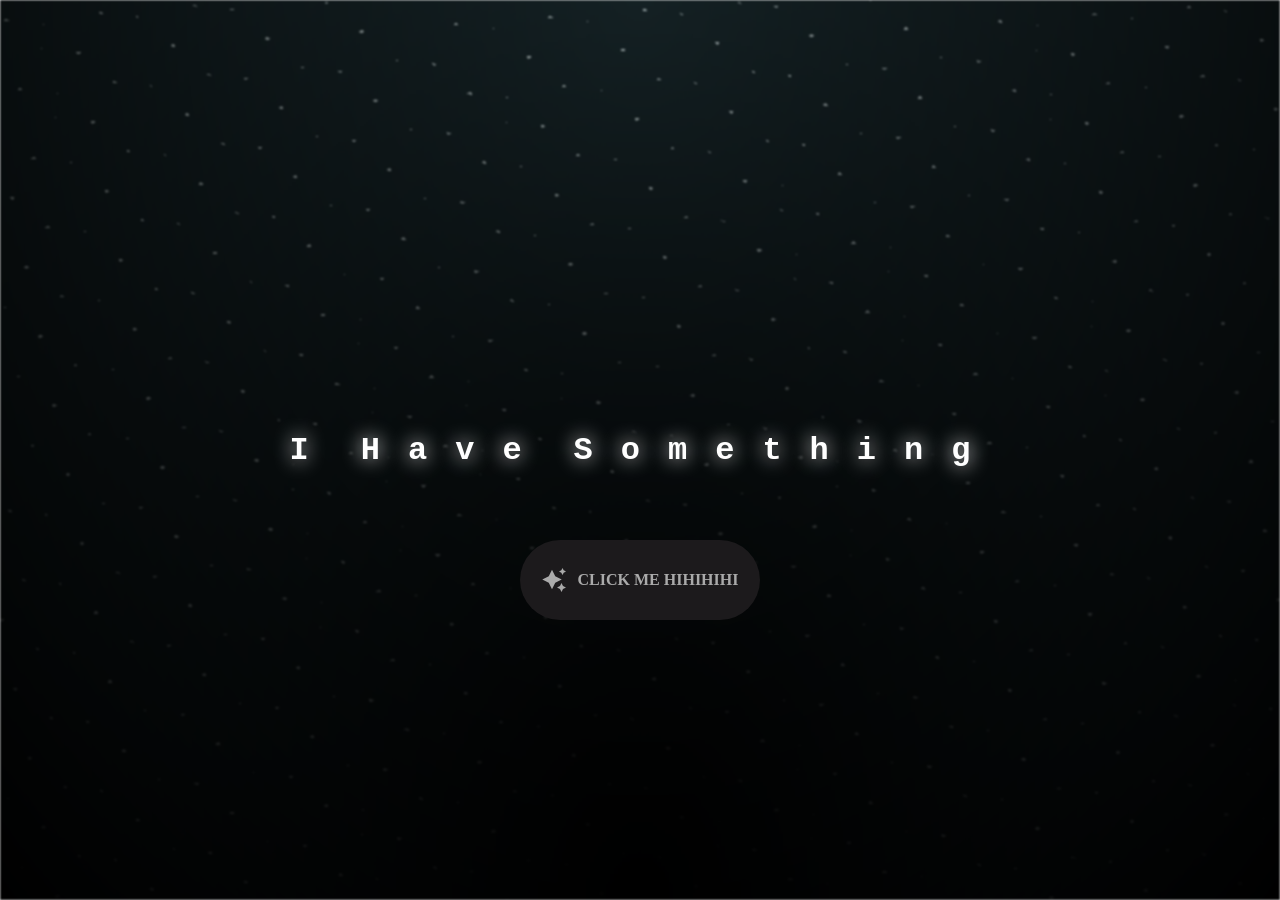
<file: flowers-for-someone/index.html>
<html lang="en">

<head>
  <meta charset="UTF-8">
  <meta name="viewport" content="width=device-width, initial-scale=1.0">
  <link rel="shortcut icon" href="images/gift.png" type="image/x-icon">
  <link rel="stylesheet" href="css/index.css">

  <!-- Document Title -->
  <title>FLOWERS FOR MY LOVE ONE</title>
</head>

<body>
  <!-- Background -->
  <div class="night"></div>

  <!-- Title -->
  <h1 class="title"></h1>
  

  <!-- Button -->
  <div style="position: absolute; top: 60vh; width: 100%; display: flex; justify-content: center;">
    <a href="flower.html" class="btn">
      <svg height="24" width="24" fill="#FFFFFF" viewBox="0 0 24 24" data-name="Layer 1" id="Layer_1" class="sparkle">
        <path
          d="M10,21.236,6.755,14.745.264,11.5,6.755,8.255,10,1.764l3.245,6.491L19.736,11.5l-6.491,3.245ZM18,21l1.5,3L21,21l3-1.5L21,18l-1.5-3L18,18l-3,1.5ZM19.333,4.667,20.5,7l1.167-2.333L24,3.5,21.667,2.333,20.5,0,19.333,2.333,17,3.5Z">
        </path>
      </svg>

      <span class="text">CLICK ME HIHIHIHI</span>
      
    </a>
  </div>

  <script src="js/index.js"></script>
</body>

</html>
</file>
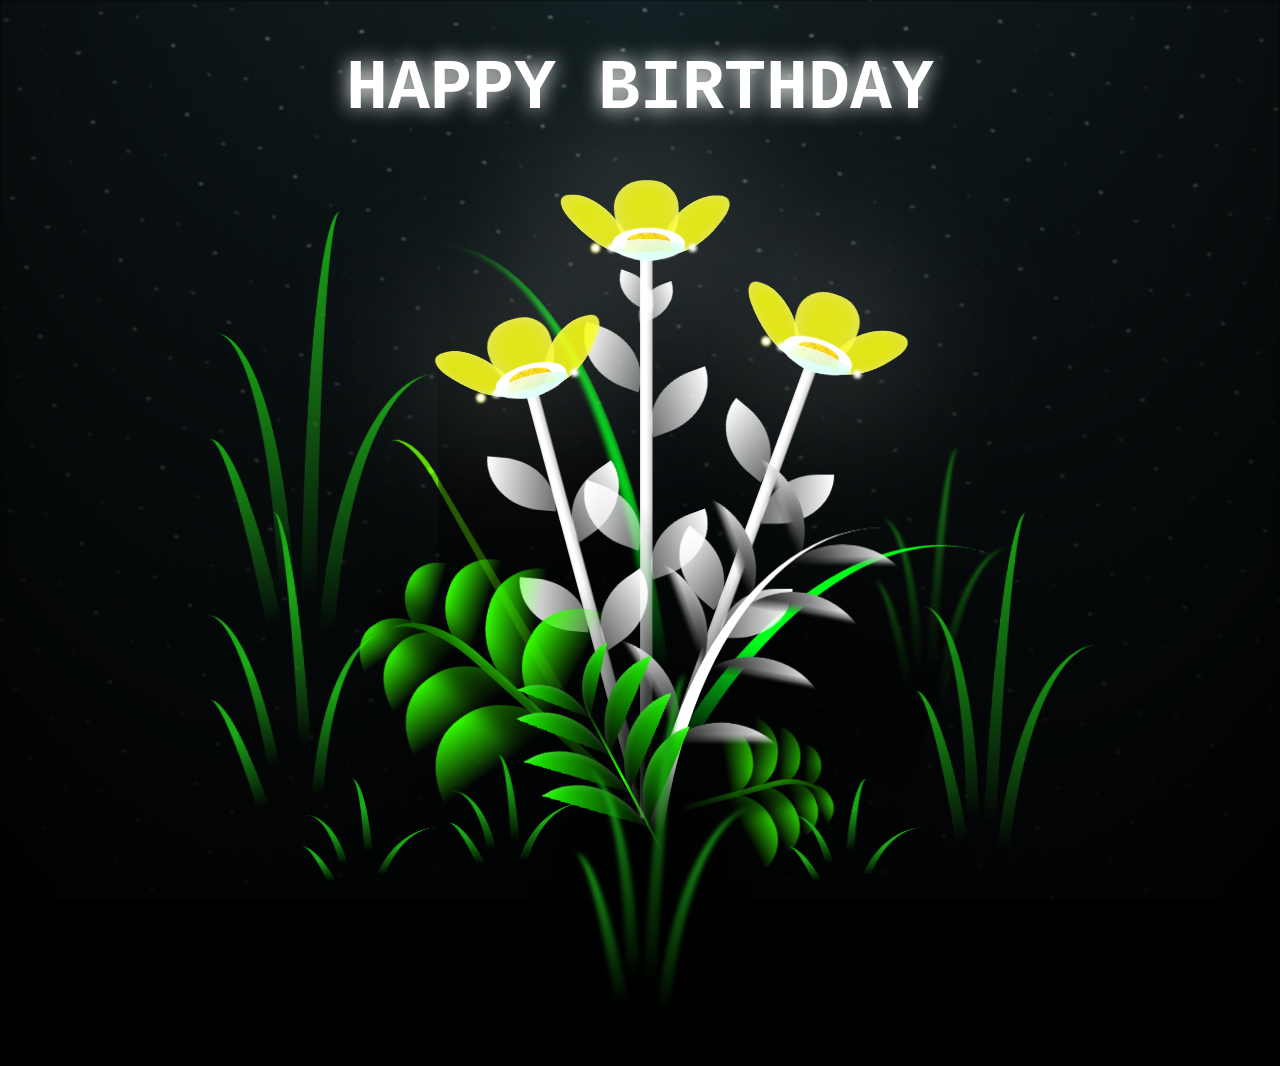
<file: flowers-for-someone/flower.html>
<!DOCTYPE html>
<html lang="en">

<head>
  <meta charset="UTF-8">
  <meta http-equiv="X-UA-Compatible" content="IE=edge">
  <meta name="viewport" content="width=device-width, initial-scale=1.0">
  <link rel="shortcut icon" href="images/gift.png" type="image/x-icon">
  <link rel="stylesheet" href="css/style.css">

  <!-- Document Title -->
  <title>FLOWERS FOR YOU</title>
</head>

<body class="not-loaded">
  <!-- Background -->
  <div class="night"></div>

  <!-- Flower -->
  <div class="flowers">
    <div class="flower flower--1">
      <div class="flower__leafs flower__leafs--1">
        <div class="flower__leaf flower__leaf--1"></div>
        <div class="flower__leaf flower__leaf--2"></div>
        <div class="flower__leaf flower__leaf--3"></div>
        <div class="flower__leaf flower__leaf--4"></div>
        <div class="flower__white-circle"></div>

        <div class="flower__light flower__light--1"></div>
        <div class="flower__light flower__light--2"></div>
        <div class="flower__light flower__light--3"></div>
        <div class="flower__light flower__light--4"></div>
        <div class="flower__light flower__light--5"></div>
        <div class="flower__light flower__light--6"></div>
        <div class="flower__light flower__light--7"></div>
        <div class="flower__light flower__light--8"></div>

      </div>
      <div class="flower__line">
        <div class="flower__line__leaf flower__line__leaf--1"></div>
        <div class="flower__line__leaf flower__line__leaf--2"></div>
        <div class="flower__line__leaf flower__line__leaf--3"></div>
        <div class="flower__line__leaf flower__line__leaf--4"></div>
        <div class="flower__line__leaf flower__line__leaf--5"></div>
        <div class="flower__line__leaf flower__line__leaf--6"></div>
      </div>
    </div>

    <div class="flower flower--2">
      <div class="flower__leafs flower__leafs--2">
        <div class="flower__leaf flower__leaf--1"></div>
        <div class="flower__leaf flower__leaf--2"></div>
        <div class="flower__leaf flower__leaf--3"></div>
        <div class="flower__leaf flower__leaf--4"></div>
        <div class="flower__white-circle"></div>

        <div class="flower__light flower__light--1"></div>
        <div class="flower__light flower__light--2"></div>
        <div class="flower__light flower__light--3"></div>
        <div class="flower__light flower__light--4"></div>
        <div class="flower__light flower__light--5"></div>
        <div class="flower__light flower__light--6"></div>
        <div class="flower__light flower__light--7"></div>
        <div class="flower__light flower__light--8"></div>

      </div>
      <div class="flower__line">
        <div class="flower__line__leaf flower__line__leaf--1"></div>
        <div class="flower__line__leaf flower__line__leaf--2"></div>
        <div class="flower__line__leaf flower__line__leaf--3"></div>
        <div class="flower__line__leaf flower__line__leaf--4"></div>
      </div>
    </div>

    <div class="flower flower--3">
      <div class="flower__leafs flower__leafs--3">
        <div class="flower__leaf flower__leaf--1"></div>
        <div class="flower__leaf flower__leaf--2"></div>
        <div class="flower__leaf flower__leaf--3"></div>
        <div class="flower__leaf flower__leaf--4"></div>
        <div class="flower__white-circle"></div>

        <div class="flower__light flower__light--1"></div>
        <div class="flower__light flower__light--2"></div>
        <div class="flower__light flower__light--3"></div>
        <div class="flower__light flower__light--4"></div>
        <div class="flower__light flower__light--5"></div>
        <div class="flower__light flower__light--6"></div>
        <div class="flower__light flower__light--7"></div>
        <div class="flower__light flower__light--8"></div>

      </div>
      <div class="flower__line">
        <div class="flower__line__leaf flower__line__leaf--1"></div>
        <div class="flower__line__leaf flower__line__leaf--2"></div>
        <div class="flower__line__leaf flower__line__leaf--3"></div>
        <div class="flower__line__leaf flower__line__leaf--4"></div>
      </div>
    </div>

    <div class="grow-ans" style="--d:1.2s">
      <div class="flower__g-long">
        <div class="flower__g-long__top"></div>
        <div class="flower__g-long__bottom"></div>
      </div>
    </div>

    <div class="growing-grass">
      <div class="flower__grass flower__grass--1">
        <div class="flower__grass--top"></div>
        <div class="flower__grass--bottom"></div>
        <div class="flower__grass__leaf flower__grass__leaf--1"></div>
        <div class="flower__grass__leaf flower__grass__leaf--2"></div>
        <div class="flower__grass__leaf flower__grass__leaf--3"></div>
        <div class="flower__grass__leaf flower__grass__leaf--4"></div>
        <div class="flower__grass__leaf flower__grass__leaf--5"></div>
        <div class="flower__grass__leaf flower__grass__leaf--6"></div>
        <div class="flower__grass__leaf flower__grass__leaf--7"></div>
        <div class="flower__grass__leaf flower__grass__leaf--8"></div>
        <div class="flower__grass__overlay"></div>
      </div>
    </div>

    <div class="growing-grass">
      <div class="flower__grass flower__grass--2">
        <div class="flower__grass--top"></div>
        <div class="flower__grass--bottom"></div>
        <div class="flower__grass__leaf flower__grass__leaf--1"></div>
        <div class="flower__grass__leaf flower__grass__leaf--2"></div>
        <div class="flower__grass__leaf flower__grass__leaf--3"></div>
        <div class="flower__grass__leaf flower__grass__leaf--4"></div>
        <div class="flower__grass__leaf flower__grass__leaf--5"></div>
        <div class="flower__grass__leaf flower__grass__leaf--6"></div>
        <div class="flower__grass__leaf flower__grass__leaf--7"></div>
        <div class="flower__grass__leaf flower__grass__leaf--8"></div>
        <div class="flower__grass__overlay"></div>
      </div>
    </div>

    <div class="grow-ans" style="--d:2.4s">
      <div class="flower__g-right flower__g-right--1">
        <div class="leaf"></div>
      </div>
    </div>

    <div class="grow-ans" style="--d:2.8s">
      <div class="flower__g-right flower__g-right--2">
        <div class="leaf"></div>
      </div>
    </div>

    <div class="grow-ans" style="--d:2.8s">
      <div class="flower__g-front">
        <div class="flower__g-front__leaf-wrapper flower__g-front__leaf-wrapper--1">
          <div class="flower__g-front__leaf"></div>
        </div>
        <div class="flower__g-front__leaf-wrapper flower__g-front__leaf-wrapper--2">
          <div class="flower__g-front__leaf"></div>
        </div>
        <div class="flower__g-front__leaf-wrapper flower__g-front__leaf-wrapper--3">
          <div class="flower__g-front__leaf"></div>
        </div>
        <div class="flower__g-front__leaf-wrapper flower__g-front__leaf-wrapper--4">
          <div class="flower__g-front__leaf"></div>
        </div>
        <div class="flower__g-front__leaf-wrapper flower__g-front__leaf-wrapper--5">
          <div class="flower__g-front__leaf"></div>
        </div>
        <div class="flower__g-front__leaf-wrapper flower__g-front__leaf-wrapper--6">
          <div class="flower__g-front__leaf"></div>
        </div>
        <div class="flower__g-front__leaf-wrapper flower__g-front__leaf-wrapper--7">
          <div class="flower__g-front__leaf"></div>
        </div>
        <div class="flower__g-front__leaf-wrapper flower__g-front__leaf-wrapper--8">
          <div class="flower__g-front__leaf"></div>
        </div>
        <div class="flower__g-front__line"></div>
      </div>
    </div>

    <div class="grow-ans" style="--d:3.2s">
      <div class="flower__g-fr">
        <div class="leaf"></div>
        <div class="flower__g-fr__leaf flower__g-fr__leaf--1"></div>
        <div class="flower__g-fr__leaf flower__g-fr__leaf--2"></div>
        <div class="flower__g-fr__leaf flower__g-fr__leaf--3"></div>
        <div class="flower__g-fr__leaf flower__g-fr__leaf--4"></div>
        <div class="flower__g-fr__leaf flower__g-fr__leaf--5"></div>
        <div class="flower__g-fr__leaf flower__g-fr__leaf--6"></div>
        <div class="flower__g-fr__leaf flower__g-fr__leaf--7"></div>
        <div class="flower__g-fr__leaf flower__g-fr__leaf--8"></div>
      </div>
    </div>

    <div class="long-g long-g--0">
      <div class="grow-ans" style="--d:3s">
        <div class="leaf leaf--0"></div>
      </div>
      <div class="grow-ans" style="--d:2.2s">
        <div class="leaf leaf--1"></div>
      </div>
      <div class="grow-ans" style="--d:3.4s">
        <div class="leaf leaf--2"></div>
      </div>
      <div class="grow-ans" style="--d:3.6s">
        <div class="leaf leaf--3"></div>
      </div>
    </div>

    <div class="long-g long-g--1">
      <div class="grow-ans" style="--d:3.6s">
        <div class="leaf leaf--0"></div>
      </div>
      <div class="grow-ans" style="--d:3.8s">
        <div class="leaf leaf--1"></div>
      </div>
      <div class="grow-ans" style="--d:4s">
        <div class="leaf leaf--2"></div>
      </div>
      <div class="grow-ans" style="--d:4.2s">
        <div class="leaf leaf--3"></div>
      </div>
    </div>

    <div class="long-g long-g--2">
      <div class="grow-ans" style="--d:4s">
        <div class="leaf leaf--0"></div>
      </div>
      <div class="grow-ans" style="--d:4.2s">
        <div class="leaf leaf--1"></div>
      </div>
      <div class="grow-ans" style="--d:4.4s">
        <div class="leaf leaf--2"></div>
      </div>
      <div class="grow-ans" style="--d:4.6s">
        <div class="leaf leaf--3"></div>
      </div>
    </div>

    <div class="long-g long-g--3">
      <div class="grow-ans" style="--d:4s">
        <div class="leaf leaf--0"></div>
      </div>
      <div class="grow-ans" style="--d:4.2s">
        <div class="leaf leaf--1"></div>
      </div>
      <div class="grow-ans" style="--d:3s">
        <div class="leaf leaf--2"></div>
      </div>
      <div class="grow-ans" style="--d:3.6s">
        <div class="leaf leaf--3"></div>
      </div>
    </div>

    <div class="long-g long-g--4">
      <div class="grow-ans" style="--d:4s">
        <div class="leaf leaf--0"></div>
      </div>
      <div class="grow-ans" style="--d:4.2s">
        <div class="leaf leaf--1"></div>
      </div>
      <div class="grow-ans" style="--d:3s">
        <div class="leaf leaf--2"></div>
      </div>
      <div class="grow-ans" style="--d:3.6s">
        <div class="leaf leaf--3"></div>
      </div>
    </div>

    <div class="long-g long-g--5">
      <div class="grow-ans" style="--d:4s">
        <div class="leaf leaf--0"></div>
      </div>
      <div class="grow-ans" style="--d:4.2s">
        <div class="leaf leaf--1"></div>
      </div>
      <div class="grow-ans" style="--d:3s">
        <div class="leaf leaf--2"></div>
      </div>
      <div class="grow-ans" style="--d:3.6s">
        <div class="leaf leaf--3"></div>
      </div>
    </div>

    <div class="long-g long-g--6">
      <div class="grow-ans" style="--d:4.2s">
        <div class="leaf leaf--0"></div>
      </div>
      <div class="grow-ans" style="--d:4.4s">
        <div class="leaf leaf--1"></div>
      </div>
      <div class="grow-ans" style="--d:4.6s">
        <div class="leaf leaf--2"></div>
      </div>
      <div class="grow-ans" style="--d:4.8s">
        <div class="leaf leaf--3"></div>
      </div>
    </div>

    <div class="long-g long-g--7">
      <div class="grow-ans" style="--d:3s">
        <div class="leaf leaf--0"></div>
      </div>
      <div class="grow-ans" style="--d:3.2s">
        <div class="leaf leaf--1"></div>
      </div>
      <div class="grow-ans" style="--d:3.5s">
        <div class="leaf leaf--2"></div>
      </div>
      <div class="grow-ans" style="--d:3.6s">
        <div class="leaf leaf--3"></div>
      </div>
    </div>
  </div>

  <!-- Title -->
  <h1 class="title"><span id="title"></span></h1>

  
 
  <!-- Import Javascript -->
<script src="js/main.js"></script>
</body>

</html>
</file>
<file: flowers-for-someone/css/index.css>
*,
*::after,
*::before {
  padding: 0;
  margin: 0;
  box-sizing: border-box;
}

:root {
  --dark-color: #000;
}

.night {
  position: fixed;
  left: 50%;
  top: 0;
  transform: translateX(-50%);
  width: 100%;
  height: 100%;
  filter: blur(0.1vmin);
  background-image: radial-gradient(ellipse at top, transparent 0%, var(--dark-color)), radial-gradient(ellipse at bottom, var(--dark-color), rgba(145, 233, 255, 0.2)), repeating-linear-gradient(220deg, rgb(0, 0, 0) 0px, rgb(0, 0, 0) 19px, transparent 19px, transparent 22px), repeating-linear-gradient(189deg, rgb(0, 0, 0) 0px, rgb(0, 0, 0) 19px, transparent 19px, transparent 22px), repeating-linear-gradient(148deg, rgb(0, 0, 0) 0px, rgb(0, 0, 0) 19px, transparent 19px, transparent 22px), linear-gradient(90deg, rgb(255, 255, 250), rgb(240, 240, 240));
}

.title {
  position: absolute;
  top: 0;
  left: 0;
  color: rgb(255, 255, 255);
  font-family: 'Courier New', Courier, monospace;

  display: flex;
  flex-wrap: wrap;
  justify-content: center;
  align-content: center;
  align-items: center;

  width: 100%;
  height: 100vh;
  text-shadow: 0 0 20px white;
  letter-spacing: 0px;
}

@media (min-width: 500px) {
  .title {
    letter-spacing: 20px;
  }
}

@keyframes typing {
  from {
    opacity: 0;
  }

  to {
    opacity: 1;
  }
}

/* Terapkan animasi dengan delay */
.title span {
  opacity: 0;
  animation: typing 1s ease forwards;
  animation-delay: var(--delay);
}

a {
  text-decoration: none;
}

.btn {
  border: none;
  width: 15em;
  height: 5em;
  border-radius: 3em;
  display: flex;
  justify-content: center;
  align-items: center;
  gap: 12px;
  background: #1C1A1C;
  cursor: pointer;
  transition: all 450ms ease-in-out;
}

.sparkle {
  fill: #AAAAAA;
  transition: all 500ms ease;
}

.text {
  font-weight: 600;
  color: #AAAAAA;
  font-size: medium;
}

.btn:hover {
  background: linear-gradient(0deg, #b02893, #fb0e0e);
  box-shadow: inset 0px 1px 0px 0px rgba(255, 255, 255, 0.4),
    inset 0px -4px 0px 0px rgba(0, 0, 0, 0.2),
    0px 0px 0px 4px rgba(255, 255, 255, 0.2),
    0px 0px 180px 0px #9917FF;
  transform: translateY(-2px);
}

.btn:hover .text {
  color: white;
}

.btn:hover .sparkle {
  fill: white;
  transform: scale(1.2);
}
</file>
<file: flowers-for-someone/css/style.css>
*,
*::after,
*::before {
  padding: 0;
  margin: 0;
  box-sizing: border-box;
}

:root {
  --dark-color: #000;
}

.title {
  position: absolute;
  width: 100%;
  text-align: center;
  margin-top: 50px;
  top: 0;
  left: 0;
  color: white;
  font-family: 'Courier New', Courier, monospace;
  font-size: 70px;
  text-shadow: 0px 0px 20px white;
}

body {
  display: flex;
  align-items: flex-end;
  justify-content: center;
  min-height: 100vh;
  background-color: var(--dark-color);
  overflow: hidden;
  perspective: 1000px;
}

.night {
  position: fixed;
  left: 50%;
  top: 0;
  transform: translateX(-50%);
  width: 100%;
  height: 100%;
  filter: blur(0.1vmin);
  background-image: radial-gradient(ellipse at top, transparent 0%, var(--dark-color)), radial-gradient(ellipse at bottom, var(--dark-color), rgba(145, 233, 255, 0.2)), repeating-linear-gradient(220deg, rgb(0, 0, 0) 0px, rgb(0, 0, 0) 19px, transparent 19px, transparent 22px), repeating-linear-gradient(189deg, rgb(0, 0, 0) 0px, rgb(0, 0, 0) 19px, transparent 19px, transparent 22px), repeating-linear-gradient(148deg, rgb(0, 0, 0) 0px, rgb(0, 0, 0) 19px, transparent 19px, transparent 22px), linear-gradient(90deg, rgb(255, 255, 250), rgb(240, 240, 240));
}

.flowers {
  position: relative;
  transform: scale(0.9);
}

.flower {
  position: absolute;
  bottom: 10vmin;
  transform-origin: bottom center;
  z-index: 10;
  --fl-speed: 0.8s;
}

.flower--1 {
  animation: moving-flower-1 4s linear infinite;
}

.flower--1 .flower__line {
  height: 70vmin;
  animation-delay: 0.3s;
}

.flower--1 .flower__line__leaf--1 {
  animation: blooming-leaf-right var(--fl-speed) 1.6s backwards;
}

.flower--1 .flower__line__leaf--2 {
  animation: blooming-leaf-right var(--fl-speed) 1.4s backwards;
}

.flower--1 .flower__line__leaf--3 {
  animation: blooming-leaf-left var(--fl-speed) 1.2s backwards;
}

.flower--1 .flower__line__leaf--4 {
  animation: blooming-leaf-left var(--fl-speed) 1s backwards;
}

.flower--1 .flower__line__leaf--5 {
  animation: blooming-leaf-right var(--fl-speed) 1.8s backwards;
}

.flower--1 .flower__line__leaf--6 {
  animation: blooming-leaf-left var(--fl-speed) 2s backwards;
}

.flower--2 {
  left: 50%;
  transform: rotate(20deg);
  animation: moving-flower-2 4s linear infinite;
}

.flower--2 .flower__line {
  height: 60vmin;
  animation-delay: 0.6s;
}

.flower--2 .flower__line__leaf--1 {
  animation: blooming-leaf-right var(--fl-speed) 1.9s backwards;
}

.flower--2 .flower__line__leaf--2 {
  animation: blooming-leaf-right var(--fl-speed) 1.7s backwards;
}

.flower--2 .flower__line__leaf--3 {
  animation: blooming-leaf-left var(--fl-speed) 1.5s backwards;
}

.flower--2 .flower__line__leaf--4 {
  animation: blooming-leaf-left var(--fl-speed) 1.3s backwards;
}

.flower--3 {
  left: 50%;
  transform: rotate(-15deg);
  animation: moving-flower-3 4s linear infinite;
}

.flower--3 .flower__line {
  animation-delay: 0.9s;
}

.flower--3 .flower__line__leaf--1 {
  animation: blooming-leaf-right var(--fl-speed) 2.5s backwards;
}

.flower--3 .flower__line__leaf--2 {
  animation: blooming-leaf-right var(--fl-speed) 2.3s backwards;
}

.flower--3 .flower__line__leaf--3 {
  animation: blooming-leaf-left var(--fl-speed) 2.1s backwards;
}

.flower--3 .flower__line__leaf--4 {
  animation: blooming-leaf-left var(--fl-speed) 1.9s backwards;
}

.flower__leafs {
  position: relative;
  animation: blooming-flower 2s backwards;
}

.flower__leafs--1 {
  animation-delay: 1.1s;
}

.flower__leafs--2 {
  animation-delay: 1.4s;
}

.flower__leafs--3 {
  animation-delay: 1.7s;
}

.flower__leafs::after {
  content: "";
  position: absolute;
  left: 0;
  top: 0;
  transform: translate(-50%, -100%);
  width: 8vmin;
  height: 8vmin;
  background-color: #fff;
  filter: blur(10vmin);
}

.flower__leaf {
  position: absolute;
  bottom: 0;
  left: 50%;
  width: 8vmin;
  height: 11vmin;
  border-radius: 51% 49% 47% 53%/44% 45% 55% 69%;
  background-color: #a7ffee;
  background-image: linear-gradient(to top, #f7fb01, #f7fb01);
  transform-origin: bottom center;
  opacity: 0.9;
  box-shadow: inset 0 0 2vmin rgba(255, 255, 255, 0.5);
}

.flower__leaf--1 {
  transform: translate(-10%, 1%) rotateY(40deg) rotateX(-50deg);
}

.flower__leaf--2 {
  transform: translate(-50%, -4%) rotateX(40deg);
}

.flower__leaf--3 {
  transform: translate(-90%, 0%) rotateY(45deg) rotateX(50deg);
}

.flower__leaf--4 {
  width: 8vmin;
  height: 8vmin;
  transform-origin: bottom left;
  border-radius: 4vmin 10vmin 4vmin 4vmin;
  transform: translate(0%, 18%) rotateX(70deg) rotate(-43deg);
  background-image: linear-gradient(to top, rgba(255, 2555, 255, 0.4), #ffffff);
  z-index: 1;
  opacity: 0.8;
  -webkit-transform: translate(0%, 18%) rotateX(70deg) rotate(-43deg);
  -moz-transform: translate(0%, 18%) rotateX(70deg) rotate(-43deg);
  -ms-transform: translate(0%, 18%) rotateX(70deg) rotate(-43deg);
  -o-transform: translate(0%, 18%) rotateX(70deg) rotate(-43deg);
}

.flower__white-circle {
  position: absolute;
  left: -3.5vmin;
  top: -3vmin;
  width: 9vmin;
  height: 4vmin;
  border-radius: 50%;
  background-color: #fff;
}

.flower__white-circle::after {
  content: "";
  position: absolute;
  left: 50%;
  top: 45%;
  transform: translate(-50%, -50%);
  width: 60%;
  height: 60%;
  border-radius: inherit;
  background-image: repeating-linear-gradient(135deg, rgba(0, 0, 0, 0.03) 0px, rgba(0, 0, 0, 0.03) 1px, transparent 1px, transparent 12px), repeating-linear-gradient(45deg, rgba(0, 0, 0, 0.03) 0px, rgba(0, 0, 0, 0.03) 1px, transparent 1px, transparent 12px), repeating-linear-gradient(67.5deg, rgba(0, 0, 0, 0.03) 0px, rgba(0, 0, 0, 0.03) 1px, transparent 1px, transparent 12px), repeating-linear-gradient(135deg, rgba(0, 0, 0, 0.03) 0px, rgba(0, 0, 0, 0.03) 1px, transparent 1px, transparent 12px), repeating-linear-gradient(45deg, rgba(0, 0, 0, 0.03) 0px, rgba(0, 0, 0, 0.03) 1px, transparent 1px, transparent 12px), repeating-linear-gradient(112.5deg, rgba(0, 0, 0, 0.03) 0px, rgba(0, 0, 0, 0.03) 1px, transparent 1px, transparent 12px), repeating-linear-gradient(112.5deg, rgba(0, 0, 0, 0.03) 0px, rgba(0, 0, 0, 0.03) 1px, transparent 1px, transparent 12px), repeating-linear-gradient(45deg, rgba(0, 0, 0, 0.03) 0px, rgba(0, 0, 0, 0.03) 1px, transparent 1px, transparent 12px), repeating-linear-gradient(22.5deg, rgba(0, 0, 0, 0.03) 0px, rgba(0, 0, 0, 0.03) 1px, transparent 1px, transparent 12px), repeating-linear-gradient(45deg, rgba(0, 0, 0, 0.03) 0px, rgba(0, 0, 0, 0.03) 1px, transparent 1px, transparent 12px), repeating-linear-gradient(22.5deg, rgba(0, 0, 0, 0.03) 0px, rgba(0, 0, 0, 0.03) 1px, transparent 1px, transparent 12px), repeating-linear-gradient(135deg, rgba(0, 0, 0, 0.03) 0px, rgba(0, 0, 0, 0.03) 1px, transparent 1px, transparent 12px), repeating-linear-gradient(157.5deg, rgba(0, 0, 0, 0.03) 0px, rgba(0, 0, 0, 0.03) 1px, transparent 1px, transparent 12px), repeating-linear-gradient(67.5deg, rgba(0, 0, 0, 0.03) 0px, rgba(0, 0, 0, 0.03) 1px, transparent 1px, transparent 12px), repeating-linear-gradient(67.5deg, rgba(0, 0, 0, 0.03) 0px, rgba(0, 0, 0, 0.03) 1px, transparent 1px, transparent 12px), linear-gradient(90deg, rgb(255, 235, 18), rgb(255, 206, 0));
}

.flower__line {
  height: 55vmin;
  width: 1.5vmin;
  background-image: linear-gradient(to left, rgba(0, 0, 0, 0.2), transparent, rgba(255, 255, 255, 0.2)), linear-gradient(to top, transparent 10%, #fff, #fff);
  box-shadow: inset 0 0 2px rgba(0, 0, 0, 0.5);
  animation: grow-flower-tree 4s backwards;
}

.flower__line__leaf {
  --w: 7vmin;
  --h: calc(var(--w) + 2vmin);
  position: absolute;
  top: 20%;
  left: 90%;
  width: var(--w);
  height: var(--h);
  border-top-right-radius: var(--h);
  border-bottom-left-radius: var(--h);
  background-image: linear-gradient(to top, rgba(255, 255, 255, 0.4), #fff);
}

.flower__line__leaf--1 {
  transform: rotate(70deg) rotateY(30deg);
}

.flower__line__leaf--2 {
  top: 45%;
  transform: rotate(70deg) rotateY(30deg);
}

.flower__line__leaf--3,
.flower__line__leaf--4,
.flower__line__leaf--6 {
  border-top-right-radius: 0;
  border-bottom-left-radius: 0;
  border-top-left-radius: var(--h);
  border-bottom-right-radius: var(--h);
  left: -460%;
  top: 12%;
  transform: rotate(-70deg) rotateY(30deg);
}

.flower__line__leaf--4 {
  top: 40%;
}

.flower__line__leaf--5 {
  top: 0;
  transform-origin: left;
  transform: rotate(70deg) rotateY(30deg) scale(0.6);
}

.flower__line__leaf--6 {
  top: -2%;
  left: -450%;
  transform-origin: right;
  transform: rotate(-70deg) rotateY(30deg) scale(0.6);
}

.flower__light {
  position: absolute;
  bottom: 0vmin;
  width: 1vmin;
  height: 1vmin;
  background-color: rgb(255, 251, 0);
  border-radius: 50%;
  filter: blur(0.2vmin);
  animation: light-ans 4s linear infinite backwards;
}

.flower__light:nth-child(odd) {
  background-color: #fff;
}

.flower__light--1 {
  left: -2vmin;
  animation-delay: 1s;
}

.flower__light--2 {
  left: 3vmin;
  animation-delay: 0.5s;
}

.flower__light--3 {
  left: -6vmin;
  animation-delay: 0.3s;
}

.flower__light--4 {
  left: 6vmin;
  animation-delay: 0.9s;
}

.flower__light--5 {
  left: -1vmin;
  animation-delay: 1.5s;
}

.flower__light--6 {
  left: -4vmin;
  animation-delay: 3s;
}

.flower__light--7 {
  left: 3vmin;
  animation-delay: 2s;
}

.flower__light--8 {
  left: -6vmin;
  animation-delay: 3.5s;
}

.flower__grass {
  --c: #33ff00;
  --line-w: 1.5vmin;
  position: absolute;
  bottom: 12vmin;
  left: -7vmin;
  display: flex;
  flex-direction: column;
  align-items: flex-end;
  z-index: 20;
  transform-origin: bottom center;
  transform: rotate(-48deg) rotateY(40deg);
}

.flower__grass--1 {
  animation: moving-grass 2s linear infinite;
}

.flower__grass--2 {
  left: 2vmin;
  bottom: 10vmin;
  transform: scale(0.5) rotate(75deg) rotateX(10deg) rotateY(-200deg);
  opacity: 0.8;
  z-index: 0;
  animation: moving-grass--2 1.5s linear infinite;
}

.flower__grass--top {
  width: 7vmin;
  height: 10vmin;
  border-top-right-radius: 100%;
  border-right: var(--line-w) solid var(--c);
  transform-origin: bottom center;
  transform: rotate(-2deg);
}

.flower__grass--bottom {
  margin-top: -2px;
  width: var(--line-w);
  height: 25vmin;
  background-image: linear-gradient(to top, transparent, var(--c));
}

.flower__grass__leaf {
  --size: 10vmin;
  position: absolute;
  width: calc(var(--size) * 2.1);
  height: var(--size);
  border-top-left-radius: var(--size);
  border-top-right-radius: var(--size);
  background-image: linear-gradient(to top, transparent, transparent 30%, var(--c));
  z-index: 100;
}

.flower__grass__leaf--1 {
  top: -6%;
  left: 30%;
  --size: 6vmin;
  transform: rotate(-20deg);
  animation: growing-grass-ans--1 2s 2.6s backwards;
}

@keyframes growing-grass-ans--1 {
  0% {
    transform-origin: bottom left;
    transform: rotate(-20deg) scale(0);
  }
}

.flower__grass__leaf--2 {
  top: -5%;
  left: -110%;
  --size: 6vmin;
  transform: rotate(10deg);
  animation: growing-grass-ans--2 2s 2.4s linear backwards;
}

@keyframes growing-grass-ans--2 {
  0% {
    transform-origin: bottom right;
    transform: rotate(10deg) scale(0);
  }
}

.flower__grass__leaf--3 {
  top: 5%;
  left: 60%;
  --size: 8vmin;
  transform: rotate(-18deg) rotateX(-20deg);
  animation: growing-grass-ans--3 2s 2.2s linear backwards;
}

@keyframes growing-grass-ans--3 {
  0% {
    transform-origin: bottom left;
    transform: rotate(-18deg) rotateX(-20deg) scale(0);
  }
}

.flower__grass__leaf--4 {
  top: 6%;
  left: -135%;
  --size: 8vmin;
  transform: rotate(2deg);
  animation: growing-grass-ans--4 2s 2s linear backwards;
}

@keyframes growing-grass-ans--4 {
  0% {
    transform-origin: bottom right;
    transform: rotate(2deg) scale(0);
  }
}

.flower__grass__leaf--5 {
  top: 20%;
  left: 60%;
  --size: 10vmin;
  transform: rotate(-24deg) rotateX(-20deg);
  animation: growing-grass-ans--5 2s 1.8s linear backwards;
}

@keyframes growing-grass-ans--5 {
  0% {
    transform-origin: bottom left;
    transform: rotate(-24deg) rotateX(-20deg) scale(0);
  }
}

.flower__grass__leaf--6 {
  top: 22%;
  left: -180%;
  --size: 10vmin;
  transform: rotate(10deg);
  animation: growing-grass-ans--6 2s 1.6s linear backwards;
}

@keyframes growing-grass-ans--6 {
  0% {
    transform-origin: bottom right;
    transform: rotate(10deg) scale(0);
  }
}

.flower__grass__leaf--7 {
  top: 39%;
  left: 70%;
  --size: 10vmin;
  transform: rotate(-10deg);
  animation: growing-grass-ans--7 2s 1.4s linear backwards;
}

@keyframes growing-grass-ans--7 {
  0% {
    transform-origin: bottom left;
    transform: rotate(-10deg) scale(0);
  }
}

.flower__grass__leaf--8 {
  top: 40%;
  left: -215%;
  --size: 11vmin;
  transform: rotate(10deg);
  animation: growing-grass-ans--8 2s 1.2s linear backwards;
}

@keyframes growing-grass-ans--8 {
  0% {
    transform-origin: bottom right;
    transform: rotate(10deg) scale(0);
  }
}

.flower__grass__overlay {
  position: absolute;
  top: -10%;
  right: 0%;
  width: 100%;
  height: 100%;
  background-color: rgba(0, 0, 0, 0.6);
  filter: blur(1.5vmin);
  z-index: 100;
}

.flower__g-long {
  --w: 2vmin;
  --h: 6vmin;
  --c: #6aff00d4;
  position: absolute;
  bottom: 10vmin;
  left: -3vmin;
  transform-origin: bottom center;
  transform: rotate(-30deg) rotateY(-20deg);
  display: flex;
  flex-direction: column;
  align-items: flex-end;
  animation: flower-g-long-ans 3s linear infinite;
}

@keyframes flower-g-long-ans {

  0%,
  100% {
    transform: rotate(-30deg) rotateY(-20deg);
  }

  50% {
    transform: rotate(-32deg) rotateY(-20deg);
  }
}

.flower__g-long__top {
  top: calc(var(--h) * -1);
  width: calc(var(--w) + 1vmin);
  height: var(--h);
  border-top-right-radius: 100%;
  border-right: 0.7vmin solid var(--c);
  transform: translate(-0.7vmin, 1vmin);
}

.flower__g-long__bottom {
  width: var(--w);
  height: 50vmin;
  transform-origin: bottom center;
  background-image: linear-gradient(to top, transparent 30%, var(--c));
  box-shadow: inset 0 0 2px rgba(0, 0, 0, 0.5);
  -webkit-clip-path: polygon(35% 0, 65% 1%, 100% 100%, 0% 100%);
  clip-path: polygon(35% 0, 65% 1%, 100% 100%, 0% 100%);
}

.flower__g-right {
  position: absolute;
  bottom: 6vmin;
  left: -2vmin;
  transform-origin: bottom left;
  transform: rotate(20deg);
}

.flower__g-right .leaf {
  width: 30vmin;
  height: 50vmin;
  border-top-left-radius: 100%;
  border-left: 2vmin solid #00ff1a;
  background-image: linear-gradient(to bottom, transparent, var(--dark-color) 60%);
  -webkit-mask-image: linear-gradient(to top, transparent 30%, #fff 60%);
}

.flower__g-right--1 {
  animation: flower-g-right-ans 2.5s linear infinite;
}

.flower__g-right--2 {
  left: 5vmin;
  transform: rotateY(-180deg);
  animation: flower-g-right-ans--2 3s linear infinite;
}

.flower__g-right--2 .leaf {
  height: 75vmin;
  filter: blur(0.3vmin);
  opacity: 0.8;
}

@keyframes flower-g-right-ans {

  0%,
  100% {
    transform: rotate(20deg);
  }

  50% {
    transform: rotate(24deg) rotateX(-20deg);
  }
}

@keyframes flower-g-right-ans--2 {

  0%,
  100% {
    transform: rotateY(-180deg) rotate(0deg) rotateX(-20deg);
  }

  50% {
    transform: rotateY(-180deg) rotate(6deg) rotateX(-20deg);
  }
}

.flower__g-front {
  position: absolute;
  bottom: 6vmin;
  left: 2.5vmin;
  z-index: 100;
  transform-origin: bottom center;
  transform: rotate(-28deg) rotateY(30deg) scale(1.04);
  animation: flower__g-front-ans 2s linear infinite;
}

@keyframes flower__g-front-ans {

  0%,
  100% {
    transform: rotate(-28deg) rotateY(30deg) scale(1.04);
  }

  50% {
    transform: rotate(-35deg) rotateY(40deg) scale(1.04);
  }
}

.flower__g-front__line {
  width: 0.3vmin;
  height: 20vmin;
  background-image: linear-gradient(to top, transparent, #26ff00, transparent 100%);
  position: relative;
}

.flower__g-front__leaf-wrapper {
  position: absolute;
  top: 0;
  left: 0;
  transform-origin: bottom left;
  transform: rotate(10deg);
}

.flower__g-front__leaf-wrapper:nth-child(even) {
  left: 0vmin;
  transform: rotateY(-180deg) rotate(5deg);
  animation: flower__g-front__leaf-left-ans 1s ease-in backwards;
}

.flower__g-front__leaf-wrapper:nth-child(odd) {
  animation: flower__g-front__leaf-ans 1s ease-in backwards;
}

.flower__g-front__leaf-wrapper--1 {
  top: -8vmin;
  transform: scale(0.7);
  animation: flower__g-front__leaf-ans 1s 5.5s ease-in backwards !important;
}

.flower__g-front__leaf-wrapper--2 {
  top: -8vmin;
  transform: rotateY(-180deg) scale(0.7) !important;
  animation: flower__g-front__leaf-left-ans-2 1s 4.6s ease-in backwards !important;
}

.flower__g-front__leaf-wrapper--3 {
  top: -3vmin;
  animation: flower__g-front__leaf-ans 1s 4.6s ease-in backwards;
}

.flower__g-front__leaf-wrapper--4 {
  top: -3vmin;
  transform: rotateY(-180deg) scale(0.9) !important;
  animation: flower__g-front__leaf-left-ans-2 1s 4.6s ease-in backwards !important;
}

@keyframes flower__g-front__leaf-left-ans-2 {
  0% {
    transform: rotateY(-180deg) scale(0);
  }
}

.flower__g-front__leaf-wrapper--5,
.flower__g-front__leaf-wrapper--6 {
  top: 2vmin;
}

.flower__g-front__leaf-wrapper--7,
.flower__g-front__leaf-wrapper--8 {
  top: 6.5vmin;
}

.flower__g-front__leaf-wrapper--2 {
  animation-delay: 5.2s !important;
}

.flower__g-front__leaf-wrapper--3 {
  animation-delay: 4.9s !important;
}

.flower__g-front__leaf-wrapper--5 {
  animation-delay: 4.3s !important;
}

.flower__g-front__leaf-wrapper--6 {
  animation-delay: 4.1s !important;
}

.flower__g-front__leaf-wrapper--7 {
  animation-delay: 3.8s !important;
}

.flower__g-front__leaf-wrapper--8 {
  animation-delay: 3.5s !important;
}

@keyframes flower__g-front__leaf-ans {
  0% {
    transform: rotate(10deg) scale(0);
  }
}

@keyframes flower__g-front__leaf-left-ans {
  0% {
    transform: rotateY(-180deg) rotate(5deg) scale(0);
  }
}

.flower__g-front__leaf {
  width: 10vmin;
  height: 10vmin;
  border-radius: 100% 0% 0% 100%/100% 100% 0% 0%;
  box-shadow: inset 0 2px 1vmin hsla(0, 0%, 100%, 0.2);
  background-image: linear-gradient(to bottom left, transparent, var(--dark-color)), linear-gradient(to bottom right, #1eff00 50%, transparent 50%, transparent);
  -webkit-mask-image: linear-gradient(to bottom right, #15ff00 50%, transparent 50%, transparent);
  mask-image: linear-gradient(to bottom right, #11ff00 50%, transparent 50%, transparent);
}

.flower__g-fr {
  position: absolute;
  bottom: -4vmin;
  left: vmin;
  transform-origin: bottom left;
  z-index: 10;
  animation: flower__g-fr-ans 2s linear infinite;
}

@keyframes flower__g-fr-ans {

  0%,
  100% {
    transform: rotate(2deg);
  }

  50% {
    transform: rotate(4deg);
    -webkit-transform: rotate(4deg);
    -moz-transform: rotate(4deg);
    -ms-transform: rotate(4deg);
    -o-transform: rotate(4deg);
  }
}

.flower__g-fr .leaf {
  width: 30vmin;
  height: 50vmin;
  border-top-left-radius: 100%;
  border-left: 2vmin solid #fff;
  -webkit-mask-image: linear-gradient(to top, transparent 25%, #fff 50%);
  position: relative;
  z-index: 1;
}

.flower__g-fr__leaf {
  position: absolute;
  top: 0;
  left: 0;
  width: 10vmin;
  height: 10vmin;
  border-radius: 100% 0% 0% 100%/100% 100% 0% 0%;
  box-shadow: inset 0 2px 1vmin hsla(0, 0%, 100%, 0.2);
  background-image: linear-gradient(to bottom left, transparent, var(--dark-color) 98%), linear-gradient(to bottom right, #fff 45%, transparent 50%, transparent);
  -webkit-mask-image: linear-gradient(135deg, #fff 40%, transparent 50%, transparent);
}

.flower__g-fr__leaf--1 {
  left: 20vmin;
  transform: rotate(45deg);
  animation: flower__g-fr-leaft-ans-1 0.5s 5.2s linear backwards;
}

@keyframes flower__g-fr-leaft-ans-1 {
  0% {
    transform-origin: left;
    transform: rotate(45deg) scale(0);
  }
}

.flower__g-fr__leaf--2 {
  left: 12vmin;
  top: -7vmin;
  transform: rotate(25deg) rotateY(-180deg);
  animation: flower__g-fr-leaft-ans-6 0.5s 5s linear backwards;
}

.flower__g-fr__leaf--3 {
  left: 15vmin;
  top: 6vmin;
  transform: rotate(55deg);
  animation: flower__g-fr-leaft-ans-5 0.5s 4.8s linear backwards;
}

.flower__g-fr__leaf--4 {
  left: 6vmin;
  top: -2vmin;
  transform: rotate(25deg) rotateY(-180deg);
  animation: flower__g-fr-leaft-ans-6 0.5s 4.6s linear backwards;
}

.flower__g-fr__leaf--5 {
  left: 10vmin;
  top: 14vmin;
  transform: rotate(55deg);
  animation: flower__g-fr-leaft-ans-5 0.5s 4.4s linear backwards;
}

@keyframes flower__g-fr-leaft-ans-5 {
  0% {
    transform-origin: left;
    transform: rotate(55deg) scale(0);
  }
}

.flower__g-fr__leaf--6 {
  left: 0vmin;
  top: 6vmin;
  transform: rotate(25deg) rotateY(-180deg);
  animation: flower__g-fr-leaft-ans-6 0.5s 4.2s linear backwards;
}

@keyframes flower__g-fr-leaft-ans-6 {
  0% {
    transform-origin: right;
    transform: rotate(25deg) rotateY(-180deg) scale(0);
  }
}

.flower__g-fr__leaf--7 {
  left: 5vmin;
  top: 22vmin;
  transform: rotate(45deg);
  animation: flower__g-fr-leaft-ans-7 0.5s 4s linear backwards;
}

@keyframes flower__g-fr-leaft-ans-7 {
  0% {
    transform-origin: left;
    transform: rotate(45deg) scale(0);
  }
}

.flower__g-fr__leaf--8 {
  left: -4vmin;
  top: 15vmin;
  transform: rotate(15deg) rotateY(-180deg);
  animation: flower__g-fr-leaft-ans-8 0.5s 3.8s linear backwards;
}

@keyframes flower__g-fr-leaft-ans-8 {
  0% {
    transform-origin: right;
    transform: rotate(15deg) rotateY(-180deg) scale(0);
  }
}

.long-g {
  position: absolute;
  bottom: 25vmin;
  left: -42vmin;
  transform-origin: bottom left;
}

.long-g--1 {
  bottom: 0vmin;
  transform: scale(0.8) rotate(-5deg);
}

.long-g--1 .leaf {
  -webkit-mask-image: linear-gradient(to top, transparent 40%, #00fc2a 80%) !important;
}

.long-g--1 .leaf--1 {
  --w: 5vmin;
  --h: 60vmin;
  left: -2vmin;
  transform: rotate(3deg) rotateY(-180deg);
}

.long-g--2,
.long-g--3 {
  bottom: -3vmin;
  left: -35vmin;
  transform-origin: center;
  transform: scale(0.6) rotateX(60deg);
}

.long-g--2 .leaf,
.long-g--3 .leaf {
  -webkit-mask-image: linear-gradient(to top, transparent 50%, #00ff08 80%) !important;
}

.long-g--2 .leaf--1,
.long-g--3 .leaf--1 {
  left: -1vmin;
  transform: rotateY(-180deg);
}

.long-g--3 {
  left: -17vmin;
  bottom: 0vmin;
}

.long-g--3 .leaf {
  -webkit-mask-image: linear-gradient(to top, transparent 40%, #00ff15 80%) !important;
}

.long-g--4 {
  left: 25vmin;
  bottom: -3vmin;
  transform-origin: center;
  transform: scale(0.6) rotateX(60deg);
}

.long-g--4 .leaf {
  -webkit-mask-image: linear-gradient(to top, transparent 50%, #33ff00 80%) !important;
}

.long-g--5 {
  left: 42vmin;
  bottom: 0vmin;
  transform: scale(0.8) rotate(2deg);
}

.long-g--6 {
  left: 0vmin;
  bottom: -20vmin;
  z-index: 100;
  filter: blur(0.3vmin);
  transform: scale(0.8) rotate(2deg);
}

.long-g--7 {
  left: 35vmin;
  bottom: 20vmin;
  z-index: -1;
  filter: blur(0.3vmin);
  transform: scale(0.6) rotate(2deg);
  opacity: 0.7;
}

.long-g .leaf {
  --w: 15vmin;
  --h: 40vmin;
  --c: #1aaa15;
  position: absolute;
  bottom: 0;
  width: var(--w);
  height: var(--h);
  border-top-left-radius: 100%;
  border-left: 2vmin solid var(--c);
  -webkit-mask-image: linear-gradient(to top, transparent 20%, var(--dark-color));
  transform-origin: bottom center;
}

.long-g .leaf--0 {
  left: 2vmin;
  animation: leaf-ans-1 4s linear infinite;
}

.long-g .leaf--1 {
  --w: 5vmin;
  --h: 60vmin;
  animation: leaf-ans-1 4s linear infinite;
}

.long-g .leaf--2 {
  --w: 10vmin;
  --h: 40vmin;
  left: -0.5vmin;
  bottom: 5vmin;
  transform-origin: bottom left;
  transform: rotateY(-180deg);
  animation: leaf-ans-2 3s linear infinite;
}

.long-g .leaf--3 {
  --w: 5vmin;
  --h: 30vmin;
  left: -1vmin;
  bottom: 3.2vmin;
  transform-origin: bottom left;
  transform: rotate(-10deg) rotateY(-180deg);
  animation: leaf-ans-3 3s linear infinite;
}

@keyframes leaf-ans-1 {

  0%,
  100% {
    transform: rotate(-5deg) scale(1);
  }

  50% {
    transform: rotate(5deg) scale(1.1);
  }
}

@keyframes leaf-ans-2 {

  0%,
  100% {
    transform: rotateY(-180deg) rotate(5deg);
  }

  50% {
    transform: rotateY(-180deg) rotate(0deg) scale(1.1);
  }
}

@keyframes leaf-ans-3 {

  0%,
  100% {
    transform: rotate(-10deg) rotateY(-180deg);
  }

  50% {
    transform: rotate(-20deg) rotateY(-180deg);
  }
}

.grow-ans {
  animation: grow-ans 2s var(--d) backwards;
}

@keyframes grow-ans {
  0% {
    transform: scale(0);
    opacity: 0;
  }
}

@keyframes light-ans {
  0% {
    opacity: 0;
    transform: translateY(0vmin);
  }

  25% {
    opacity: 1;
    transform: translateY(-5vmin) translateX(-2vmin);
  }

  50% {
    opacity: 1;
    transform: translateY(-15vmin) translateX(2vmin);
    filter: blur(0.2vmin);
  }

  75% {
    transform: translateY(-20vmin) translateX(-2vmin);
    filter: blur(0.2vmin);
  }

  100% {
    transform: translateY(-30vmin);
    opacity: 0;
    filter: blur(1vmin);
  }
}

@keyframes moving-flower-1 {

  0%,
  100% {
    transform: rotate(2deg);
  }

  50% {
    transform: rotate(-2deg);
  }
}

@keyframes moving-flower-2 {

  0%,
  100% {
    transform: rotate(18deg);
  }

  50% {
    transform: rotate(14deg);
  }
}

@keyframes moving-flower-3 {

  0%,
  100% {
    transform: rotate(-18deg);
  }

  50% {
    transform: rotate(-20deg) rotateY(-10deg);
  }
}

@keyframes blooming-leaf-right {
  0% {
    transform-origin: left;
    transform: rotate(70deg) rotateY(30deg) scale(0);
  }
}

@keyframes blooming-leaf-left {
  0% {
    transform-origin: right;
    transform: rotate(-70deg) rotateY(30deg) scale(0);
  }
}

@keyframes grow-flower-tree {
  0% {
    height: 0;
    border-radius: 1vmin;
  }
}

@keyframes blooming-flower {
  0% {
    transform: scale(0);
  }
}

@keyframes moving-grass {

  0%,
  100% {
    transform: rotate(-48deg) rotateY(40deg);
  }

  50% {
    transform: rotate(-50deg) rotateY(40deg);
  }
}

@keyframes moving-grass--2 {

  0%,
  100% {
    transform: scale(0.5) rotate(75deg) rotateX(10deg) rotateY(-200deg);
  }

  50% {
    transform: scale(0.5) rotate(79deg) rotateX(10deg) rotateY(-200deg);
  }
}

.growing-grass {
  animation: growing-grass-ans 1s 2s backwards;
}

@keyframes growing-grass-ans {
  0% {
    transform: scale(0);
  }
}

.not-loaded * {
  animation-play-state: paused !important;
}

/*# sourceMappingURL=style.css.map */
</file>
